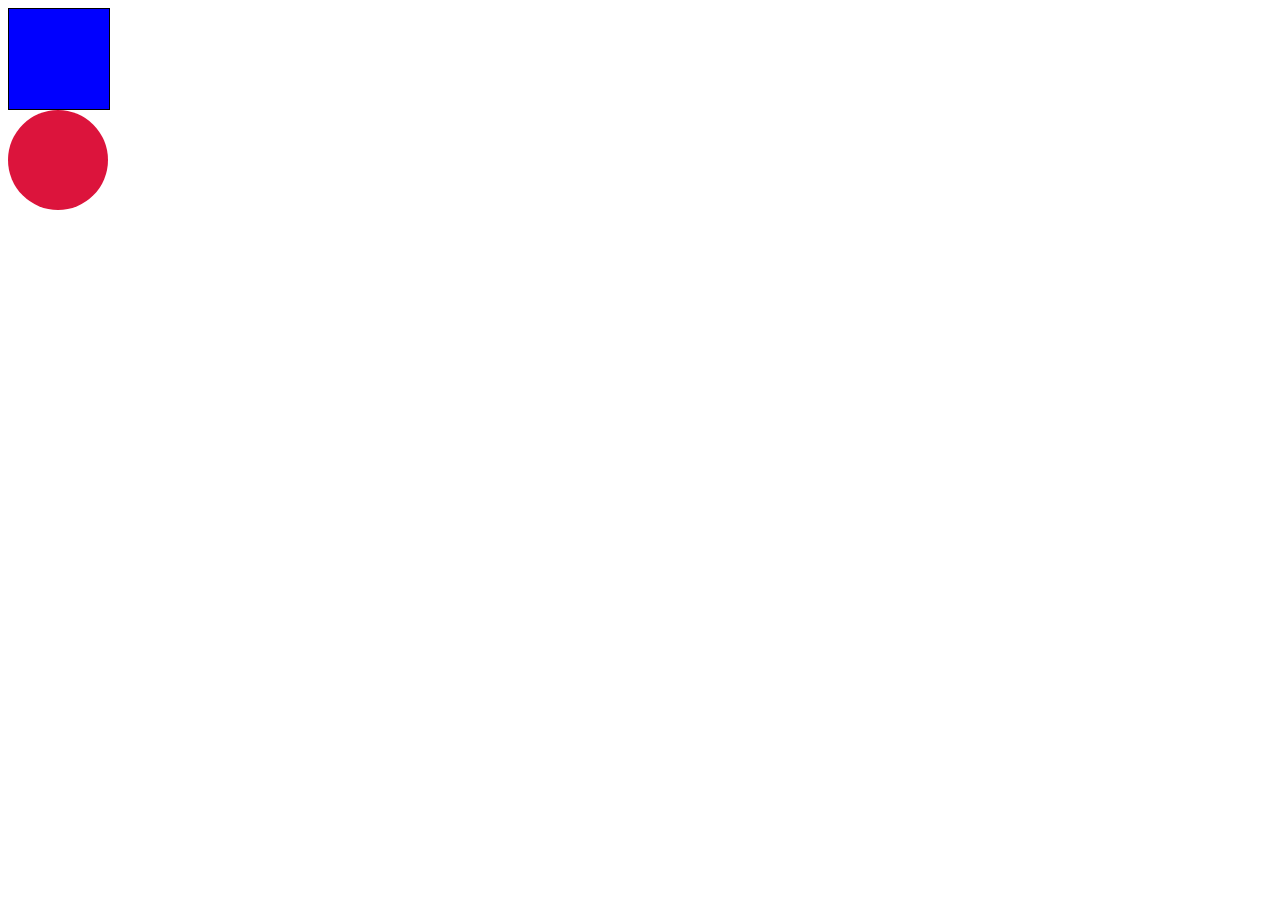
<file: classwork/classwork.html>
<!DOCTYPE html>
<html lang="en">
<head>
  <meta charset="UTF-8">
  <meta name="viewport" content="width=device-width, initial-scale=1.0">
  <title>Document</title>
  <link rel="stylesheet" href="classwork1.css">
</head>
<body>
  <div class="box-home"></div>
  <div class="box-red"></div>
</body>
</html>
</file>
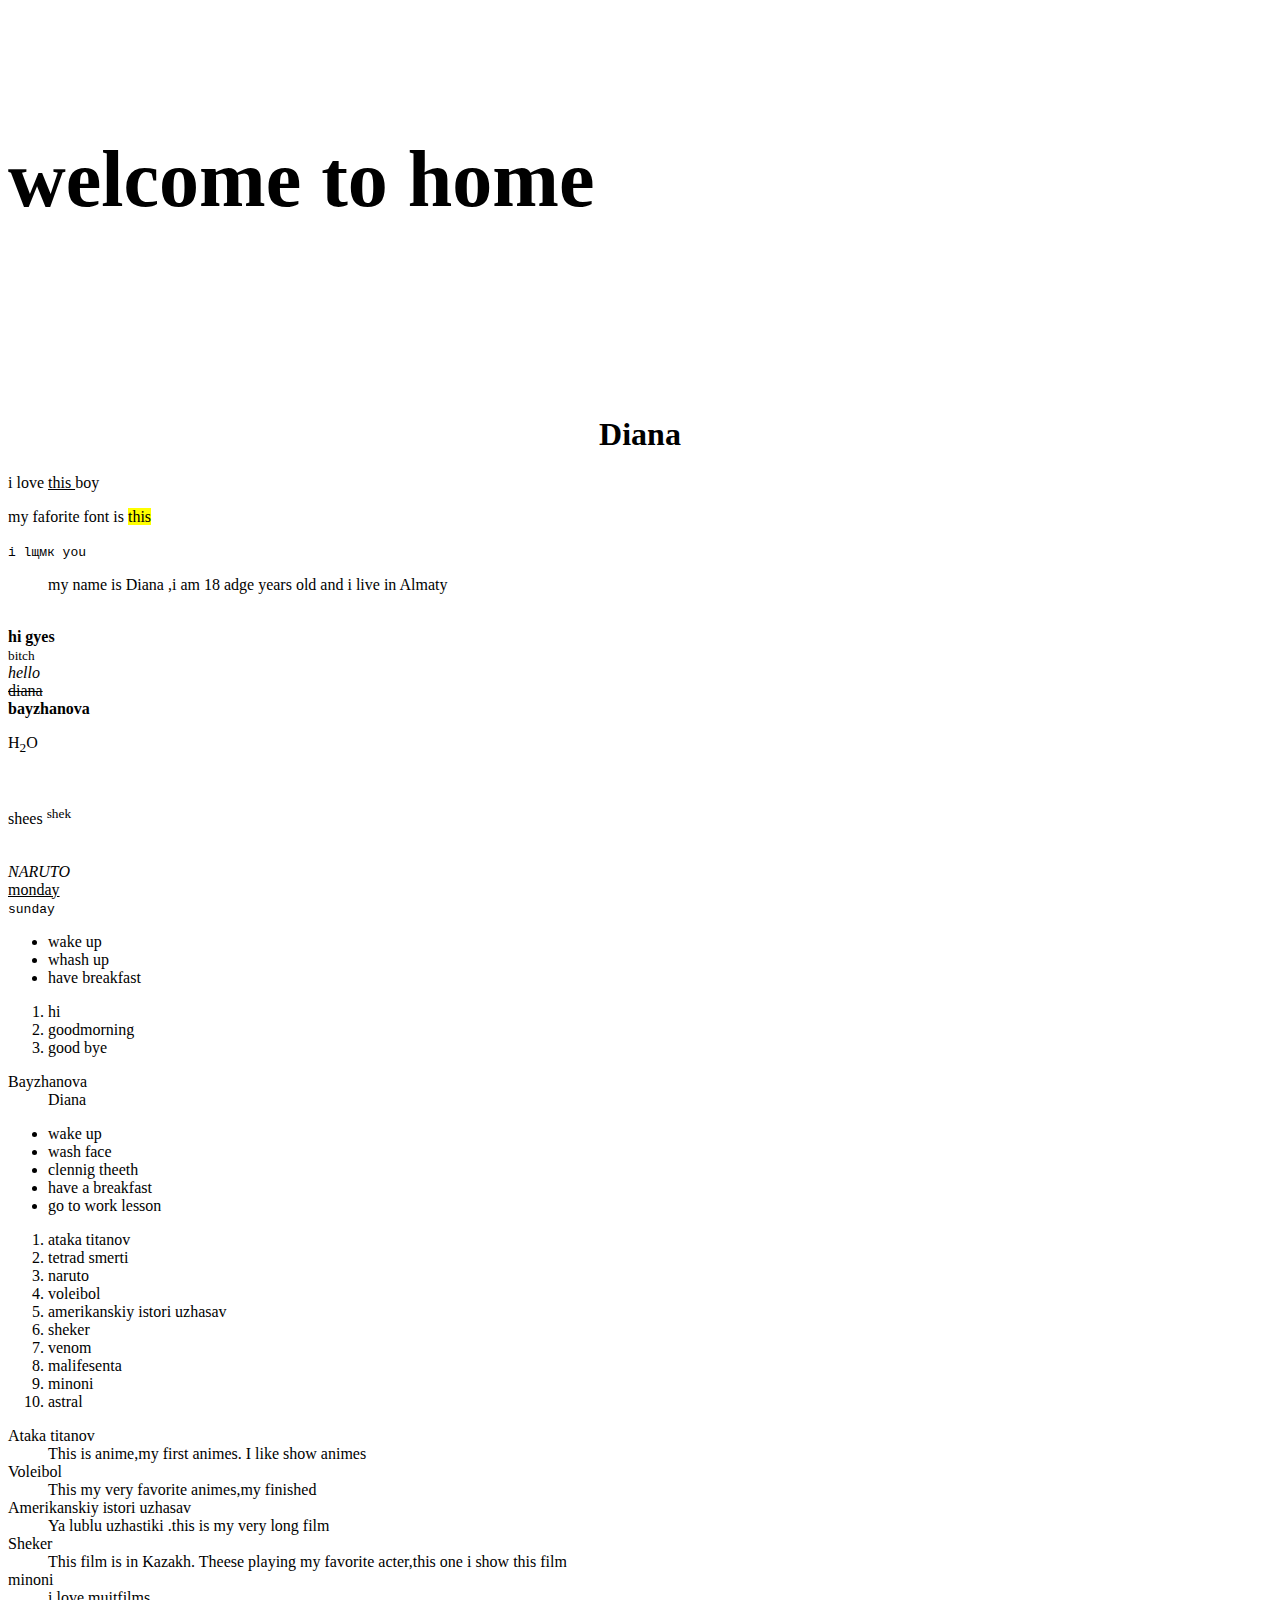
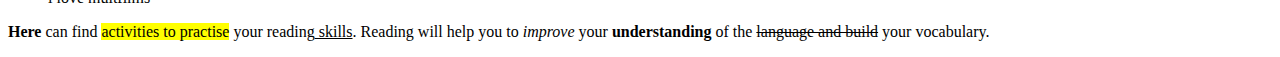
<file: classwork/ibdex.html>
<!DOCTYPE html>
<html lang="en">
<head>
    <meta charset="UTF-8">
    <meta name="viewport" content="width=device-width, initial-scale=1.0">
    <title>arnau</title>
</head>
<body style="background-color: rgb(255, 255, 255);">
<h5 style="font-size: 80px ;color:orangered (101, 11, 151);">welcome to home</h5>
<BR></BR>
<h1 style="text-align: center;">Diana</h1>
<p>i love <u>this </u> boy</p>
<p>my faforite font is <mark>this</mark></p>
<code>i lщмк you</code>
<blockquote>my name is Diana ,i am 18 adge years old and i live in Almaty</blockquote>
<br>
<strong>hi gyes</strong><br>
<small>bitch</small><br>
<i>hello</i><br>
<del>diana </del><br>
<b>bayzhanova </b><br>
<p>H<sub>2</sub>O</p><br>
<p>shees <sup>shek</sup></p><br>
<var>NARUTO</var><br>
<ins>monday</ins><br>
<samp>sunday</samp><br>
<ul><li>wake up</li>
    <li>whash up</li>
    <li>have breakfast</li></ul>
<ol><li>hi</li>
    <li>goodmorning</li><li>good bye</li></ol>
<dl><dt>Bayzhanova</dt><dd>Diana</dd></dl><ul>
    <li>wake up</li>
<li>wash face</li>
<li>clennig theeth</li>
<li>have a breakfast</li>
<li>go to work lesson</li></ul>
<ol><li>ataka titanov</li>
<li>tetrad smerti</li>
<li>naruto</li>
<li>voleibol</li>
<li>amerikanskiy istori uzhasav</li>
<li>sheker</li>
<li>venom</li>
<li>malifesenta</li>
<li>minoni</li>
<li>astral</li></ol>
<dt>Ataka titanov</dt>
<dd>This is anime,my first animes. I like show animes</dd>
<dt>Voleibol</dt>
<dd>This my very favorite animes,my finished</dd>
<dt>Amerikanskiy istori uzhasav</dt>
<dd>Ya lublu uzhastiki .this is my very long film</dd>
<dt>Sheker</dt>
<dd>This film is in Kazakh. Theese playing my favorite acter,this one i show this film</dd>
<dt>minoni</dt>
<dd>i love muitfilms </dd></ol>
<p><strong>Here </strong> can find <mark>activities to practise</mark> your 
    reading<u> skills</u>. Reading will help you to
     <em>improve</em> your<b> understanding </b>
    of the <del>language and build</del> your vocabulary.</p>
</body>
</html>
</file>
<file: classwork/classwork1.css>
.box-home{width: 100px;
height: 100px;
background-color: blue;
transition: width 1s;
background-color: 1s;
height: 1s;
border: 1px solid;

}
.box-home:hover{background-color:pink;
    width: 200px;
    height: 100px;
    background-color: rgb(244, 147, 212);
    transform: rotate 0;
    animation: rotate 3s  ;
   }
   @keyframes rotate{
    from{transform: rotate(180deg);}
    to{transform: rotate(180deg);}}
.box-red{
    width: 100px;
height: 100px;
background-color: crimson;
border-radius: 50px;
animation: box-redn 3s infinite; 
animation-direction: alternate;

}
@keyframes box-red{
    0%{ margin-left:200px}
50%{margin-left:200px}
100%{margin-left: 0;}
}
</file>
